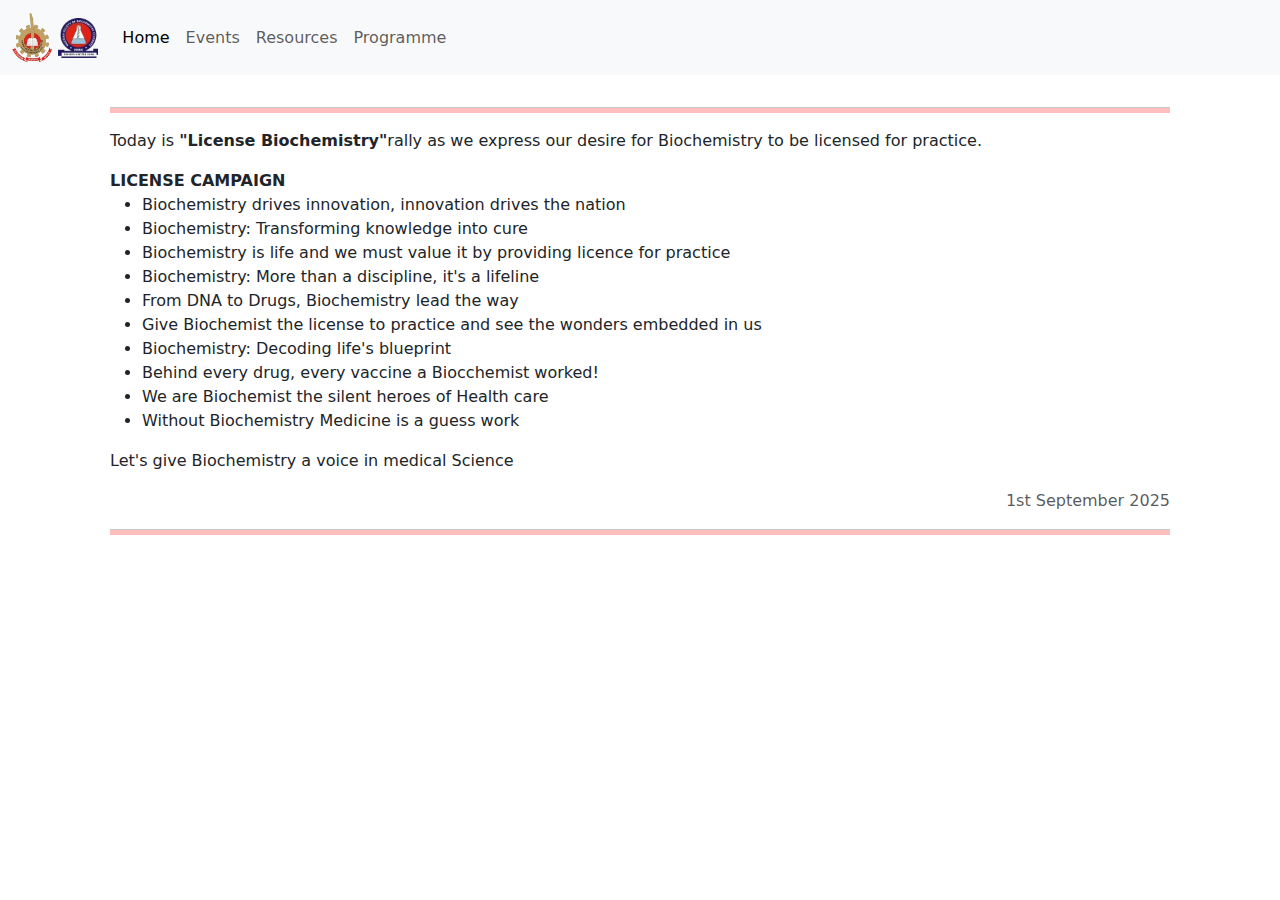
<file: blog.html>
<!DOCTYPE html>
<html lang="en">
<head>
    <meta charset="UTF-8">
    <meta name="viewport" content="width=device-width, initial-scale=1.0">
    <title>BCH Class '28</title>
    <link rel="stylesheet" href="bootstrap.css">
    <link
    rel="stylesheet"
    href="https://cdnjs.cloudflare.com/ajax/libs/animate.css/4.1.1/animate.min.css"
    />    
</head>
<body>
    <!-- Navbar -->
    <nav class="navbar navbar-expand-lg bg-body-tertiary">
  <div class="container-fluid">
    <a class="navbar-brand" href="#"> <img src="/Images/lautech-removebg-preview.png" alt="" width="40px">
    <img src="/Images/nsbs-removebg-preview.png" alt="" width="40px"></a>
    <button class="navbar-toggler" type="button" data-bs-toggle="collapse" data-bs-target="#navbarNav" aria-controls="navbarNav" aria-expanded="false" aria-label="Toggle navigation">
      <span class="navbar-toggler-icon"></span>
    </button>
    <div class="collapse navbar-collapse" id="navbarNav">
      <ul class="navbar-nav">
        <li class="nav-item">
          <a class="nav-link active" aria-current="page" href="/Metabolite.html">Home</a>
        </li>
        <li class="nav-item">
          <a class="nav-link" href="#">Events</a>
        </li>
        <li class="nav-item">
          <a class="nav-link" href="/Resources.html">Resources</a>
        </li>
        <li class="nav-item">
          <a class="nav-link" href="/programme.html">Programme</a>
        </li>
      </ul>
    </div>
  </div>
</nav>
    <!-- Blog -->
     <!-- 1st September 2025 -->
    <div class="container px-4 text-start">
  <div class="row gx-5">
    <div class="col">
      <div class="p-3">
        <hr width="100%" size="8" color="red">
        <p>Today is <b>"License Biochemistry"</b>rally as we express our desire for Biochemistry to be licensed for practice.</p>
        <b>LICENSE CAMPAIGN</b>
        <ul>
            <li>Biochemistry drives innovation, innovation drives the nation</li>
            <li>Biochemistry: Transforming knowledge into cure</li>
            <li>Biochemistry is life and we must value it by providing licence for practice</li>
            <li>Biochemistry: More than a discipline, it's a lifeline</li>
            <li>From DNA to Drugs, Biochemistry lead the way</li>
            <li>Give Biochemist the license to practice and see the wonders embedded in us</li>
            <li>Biochemistry: Decoding life's blueprint</li>
            <li>Behind every drug, every vaccine a Biocchemist worked!</li>
            <li>We are Biochemist the silent heroes of Health care</li>
            <li>Without Biochemistry Medicine is a guess work</li>
        </ul>
        <p>Let's give Biochemistry a voice in medical Science</p>
        <p class="text-muted text-end">1st September 2025</p>
        <hr width="100%" size="8" color="red">
      </div>
    </div>
  </div>
</div>
<script src="/bootstrap.js"></script>
</body>
</html>
</file>
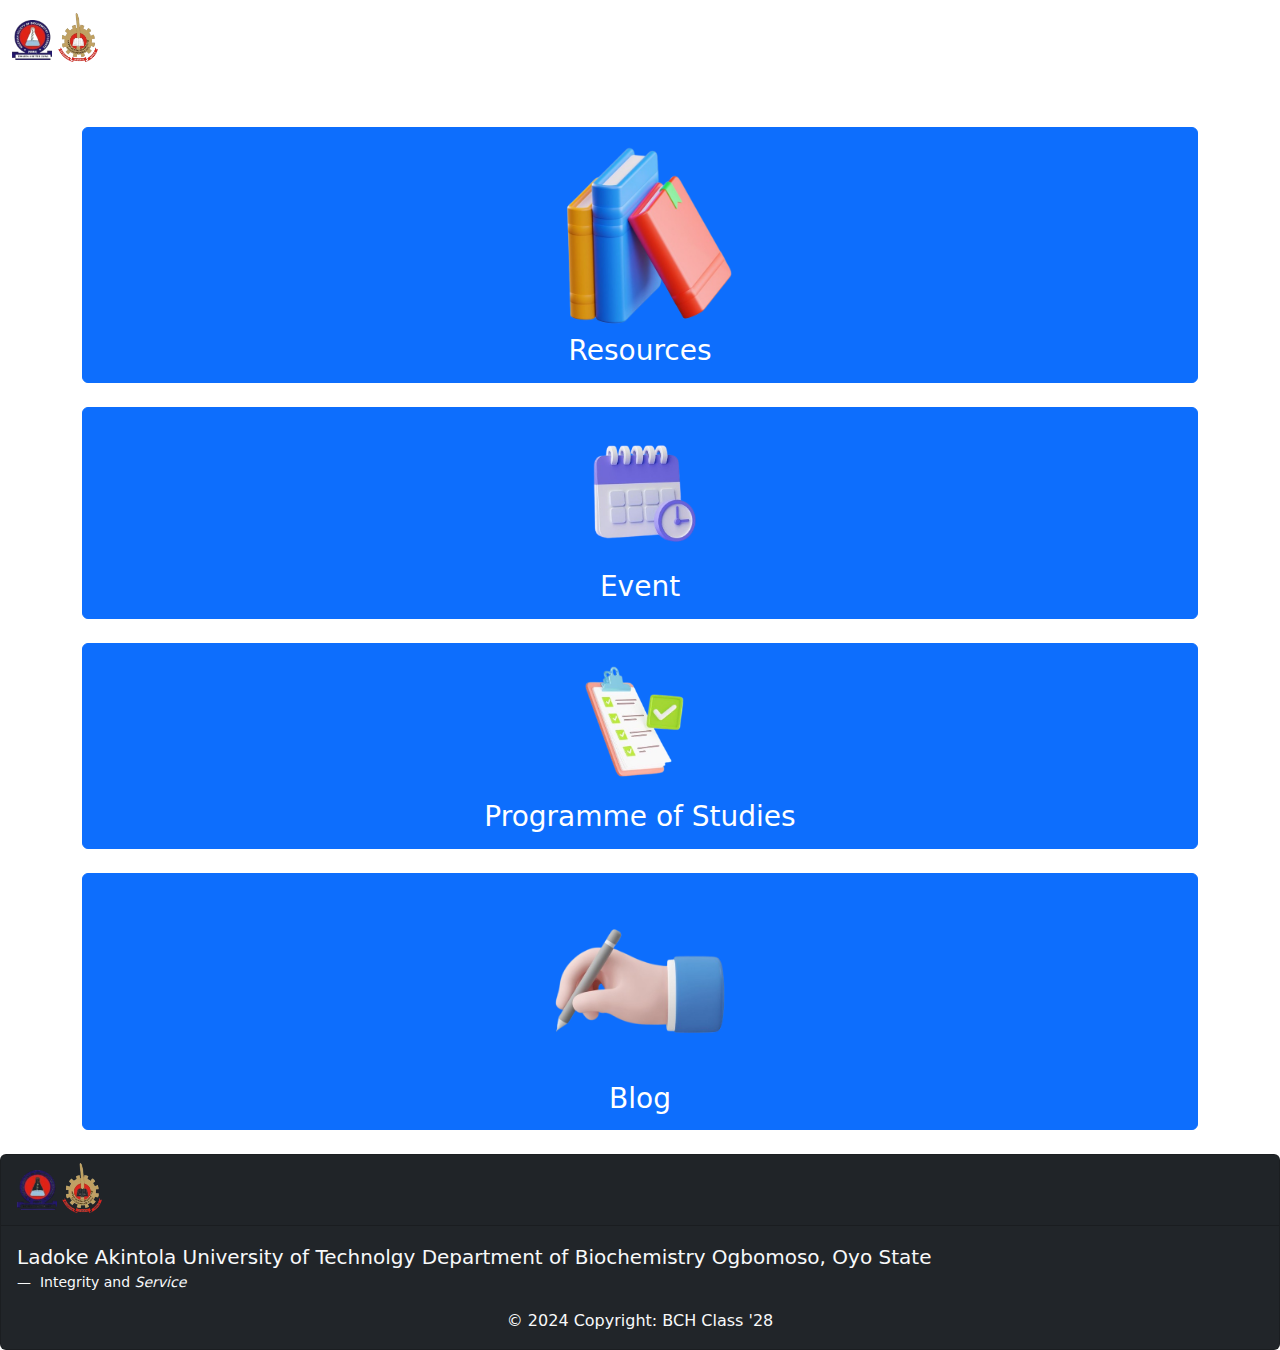
<file: Metabolite.html>
<!DOCTYPE html>
<html lang="en">
<head>
    <meta charset="UTF-8">
    <meta name="viewport" content="width=device-width, initial-scale=1.0">
    <title>BCH Class '28</title>
    <link rel="stylesheet" href="bootstrap.css">
    <link
    rel="stylesheet"
    href="https://cdnjs.cloudflare.com/ajax/libs/animate.css/4.1.1/animate.min.css"
  />
</head>
<body>
    <nav class="navbar nav1 navbar-expand-lg sticky-top">
  <div class="container-fluid">
    <a class="navbar-brand" href="#"><img src="/Images/nsbs-removebg-preview.png" alt="" width="40px"> <img src="/Images/lautech-removebg-preview.png" alt="" width="40px" style="margin-bottom: 4px;"></a>
    </div>
  </div>
</nav>
<!-- Metabolites -->
    <div class="container mt-5">
        <a href="/Resources.html">
            <div class="d-grid gap-2 animate__animated animate__slideInUp delay-2s">
            <button class="btn btn-primary" type="button"><img src="/Images/books.png" alt="" width="200px"><br><h3>Resources</h3></button>
        </div>
        </a>
        <br>
        <a href="">
            <div class="d-grid gap-2 animate__animated animate__slideInUp delay-2s">
            <button class="btn btn-primary" type="button"><img src="/Images/Calendar.png" alt="" width="200px"><br><h3>Event</h3></button>
        </div>
        </a>
        <br>
        <a href="/programme.html">
            <div class="d-grid gap-2 animate__animated animate__slideInUp delay-2s">
            <button class="btn btn-primary" type="button"><img src="/Images/Programmes.png" alt="" width="200px"><br><h3>Programme of Studies</h3></button>
        </div>
        </a>
        <br>
        <a href="/blog.html">
            <div class="d-grid gap-2 animate__animated animate__slideInUp delay-1s">
            <button class="btn btn-primary" type="button"><img src="/Images/blog.png" alt="" width="200px"><br><h3>Blog</h3></button>
        </div>
        </a>
    </div><br>

    <!-- Footer -->
    <div class="card bg-dark">
  <div class="card-header">
    <img src="/Images/nsbs-removebg-preview.png" alt="" width="40px"> <img src="/Images/lautech-removebg-preview.png" alt="" width="40px" style="margin-bottom: 4px;">
</div>
<div class="card-body">
  <figure>
    <blockquote class="blockquote">
    <p class="text-light">Ladoke Akintola University of Technolgy Department of Biochemistry Ogbomoso, Oyo State</p>
    </blockquote>
    <figcaption class="blockquote-footer text-light">
    Integrity and <cite title="Source Title">Service</cite>
    </figcaption>
    </figure>
    <p class="card-text text-light text-center">© 2024 Copyright: BCH Class '28</p>
</div>
  </div>
    <script src="/bootstrap.js"></script>
</body>
</html>
</file>
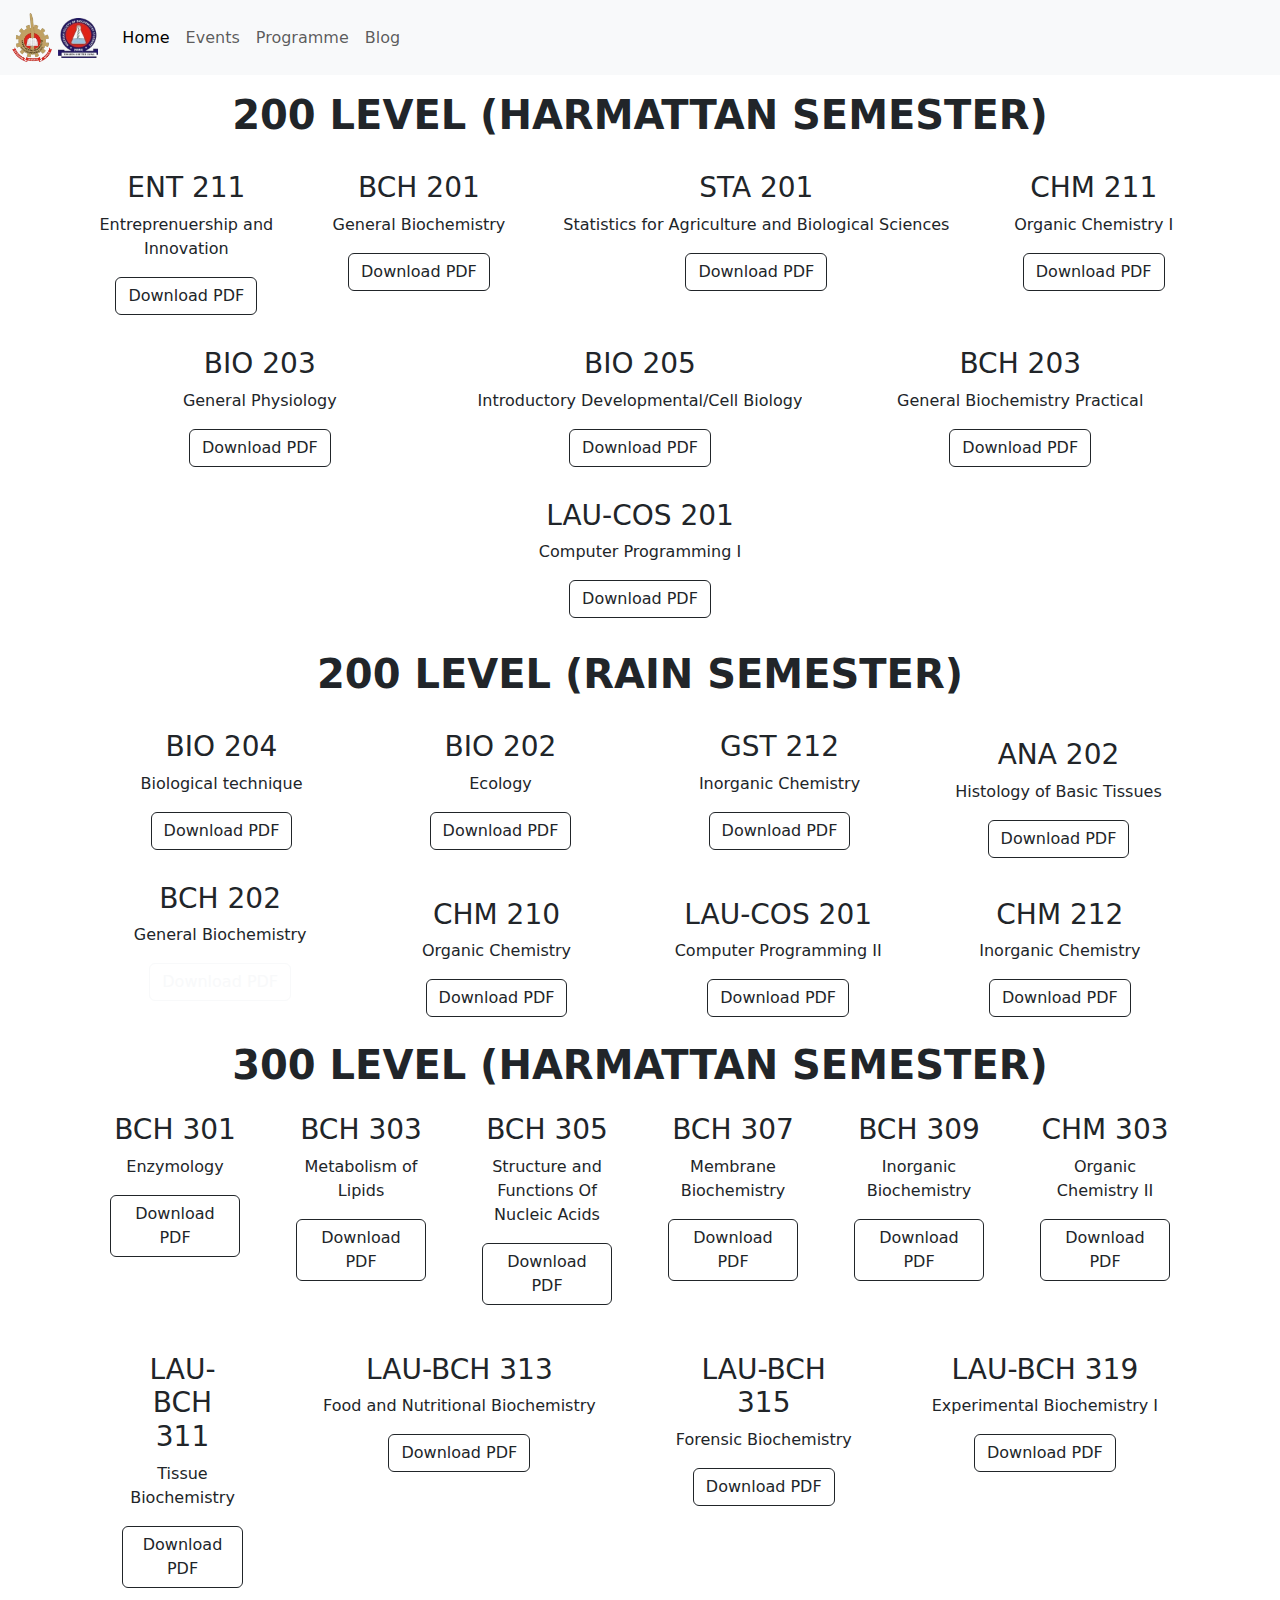
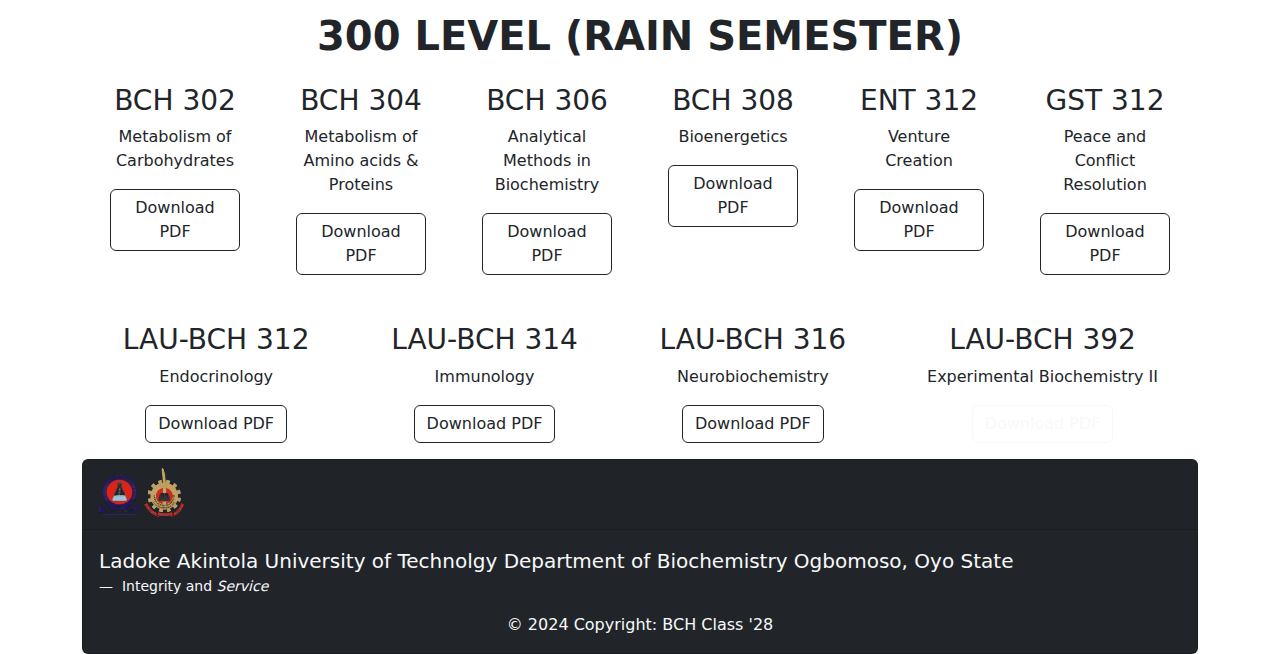
<file: Resources.html>
<!DOCTYPE html>
<html lang="en">
<head>
    <meta charset="UTF-8">
    <meta name="viewport" content="width=device-width, initial-scale=1.0">
    <title>BCH Class '28</title>
    <link rel="stylesheet" href="RCS.css">
    <link rel="stylesheet" href="bootstrap.css">
</head>
<body>
    <!-- Navbar -->
    <nav class="navbar navbar-expand-lg bg-body-tertiary">
  <div class="container-fluid">
    <a class="navbar-brand" href="#"> <img src="/Images/lautech-removebg-preview.png" alt="" width="40px">
    <img src="/Images/nsbs-removebg-preview.png" alt="" width="40px"></a>
    <button class="navbar-toggler" type="button" data-bs-toggle="collapse" data-bs-target="#navbarNav" aria-controls="navbarNav" aria-expanded="false" aria-label="Toggle navigation">
      <span class="navbar-toggler-icon"></span>
    </button>
    <div class="collapse navbar-collapse" id="navbarNav">
      <ul class="navbar-nav">
        <li class="nav-item">
          <a class="nav-link active" aria-current="page" href="/Metabolite.html">Home</a>
        </li>
        <li class="nav-item">
          <a class="nav-link" href="#">Events</a>
        </li>
        <li class="nav-item">
          <a class="nav-link" href="/programme.html">Programme</a>
        </li>
        <li class="nav-item">
          <a class="nav-link" href="/blog.html">Blog</a>
        </li>
      </ul>
    </div>
  </div>
</nav>
<!-- Cards -->
 <!-- 200 LEVEL -->
  <center class="m-3"><h1 class="text-dark"><b>200 LEVEL (HARMATTAN SEMESTER)</b></h1></center>
 <div class="container overflow-hidden text-center">
  <div class="row gy-5">
    <div class="col">
      <div class="p-3"><h3 class="text-dark">ENT 211</h3><p class="text-dark">Entreprenuership and Innovation</p>
        <a href=""><button type="button" class="btn btn-outline-dark">Download PDF</button></a></div>
    </div>
    <div class="col">
      <div class="p-3"><h3 class="text-dark">BCH 201</h3>
        <p class="text-dark">General Biochemistry</p>
        <a href=""><button type="button" class="btn btn-outline-dark">Download PDF</button></a></div>
    </div>
    <div class="col">
      <div class="p-3">
        <h3 class="text-dark">STA 201</h3>
        <p class="text-dark text-truncate">Statistics for Agriculture and Biological Sciences</p>
        <a href=""><button type="button" class="btn btn-outline-dark">Download PDF</button></a>
      </div>
    </div>
    <div class="col">
      <div class="p-3">
        <h3 class="text-dark">CHM 211</h3>
        <p class="text-dark">Organic Chemistry I</p>
        <a href=""><button type="button" class="btn btn-outline-dark">Download PDF</button></a>
      </div>
    </div>
</div>
<div class="container px-4 text-center">
  <div class="row gx-5">
    <div class="col">
      <div class="p-3">
        <h3 class="text-dark">BIO 203</h3>
        <p class="text-dark">General Physiology</p>
        <a href=""><button type="button" class="btn btn-outline-dark">Download PDF</button></a>
      </div>
    </div>
    <div class="col">
      <div class="p-3">
        <h3 class="text-dark">BIO 205</h3>
        <p class="text-dark text-truncate">Introductory Developmental/Cell Biology</p>
        <a href=""><button type="button" class="btn btn-outline-dark">Download PDF</button></a>
      </div>
    </div>
    <div class="col">
      <div class="p-3">
        <h3 class="text-dark">BCH 203</h3>
        <p class="text-dark text-truncate">General Biochemistry Practical</p>
        <a href=""><button type="button" class="btn btn-outline-dark">Download PDF</button></a>
      </div>
    </div>
    <div class="col">
      <div class="p-3">
        <h3 class="text-dark">LAU-COS 201</h3>
        <p class="text-dark text-truncate">Computer Programming I</p>
        <a href=""><button type="button" class="btn btn-outline-dark">Download PDF</button></a>
      </div>
    </div>
  </div>
</div>
<!-- 200 LEVEL (Rain Semster) -->
 <center><h1 class="text-dark m-3"><b>200 LEVEL (RAIN SEMESTER)</b></h1></center>
 <div class="container overflow-hidden text-center">
  <div class="row gy-5">
    <div class="col">
      <div class="p-3"><h3 class="text-dark">BIO 204</h3><p class="text-dark">Biological technique</p>
        <a href=""><button type="button" class="btn btn-outline-dark">Download PDF</button></a></div>
    </div>
    <div class="col">
      <div class="p-3"><h3 class="text-dark">BIO 202</h3>
        <p class="text-dark">Ecology</p>
        <a href=""><button type="button" class="btn btn-outline-dark">Download PDF</button></a></div>
    </div>
    <div class="col">
      <div class="p-3">
        <h3 class="text-dark">GST 212</h3>
        <p class="text-dark">Inorganic Chemistry</p>
        <a href=""><button type="button" class="btn btn-outline-dark">Download PDF</button></a>
        <p></p>
      </div>
    </div>
    <div class="col">
      <div class="p-4">
        <h3 class="text-dark">ANA 202</h3>
        <p class="text-dark">Histology of Basic Tissues</p>
        <a href=""><button type="button" class="btn btn-outline-dark">Download PDF</button></a>
      </div>
    </div>
  </div>
</div>
<div class="container px-4 text-center">
  <div class="row gx-5">
    <div class="col">
      <div class="p-">
        <h3 class="text-dark">BCH 202</h3>
        <p class="text-dark">General Biochemistry</p>
        <a href=""><button type="button" class="btn btn-outline-light">Download PDF</button></a>
      </div>
    </div>
    <div class="col">
      <div class="p-3">
        <h3 class="text-dark">CHM 210</h3>
        <p class="text-dark text-truncate">Organic Chemistry</p>
        <a href=""><button type="button" class="btn btn-outline-dark">Download PDF</button></a>
      </div>
    </div>
    <div class="col">
      <div class="p-3">
        <h3 class="text-dark">LAU-COS 201</h3>
        <p class="text-dark text-truncate">Computer Programming II</p>
        <a href=""><button type="button" class="btn btn-outline-dark">Download PDF</button></a>
      </div>
    </div>
    <div class="col">
      <div class="p-3">
        <h3 class="text-dark">CHM 212</h3>
        <p class="text-dark text-truncate">Inorganic Chemistry</p>
        <a href=""><button type="button" class="btn btn-outline-dark">Download PDF</button></a>
      </div>
    </div>
  </div>
</div>

<!-- 300 LEVEL -->
 <center><h1 class="text-dark m-2"><b>300 LEVEL (HARMATTAN SEMESTER)</b></h1></center>
 <div class="container overflow-hidden text-center">
  <div class="row gy-5">
    <div class="col">
      <div class="p-3"><h3 class="text-dark">BCH 301</h3><p class="text-dark">Enzymology</p>
        <a href=""><button type="button" class="btn btn-outline-dark">Download PDF</button></a></div>
    </div>
    <div class="col">
      <div class="p-3"><h3 class="text-dark">BCH 303</h3>
        <p class="text-dark">Metabolism of Lipids</p>
        <a href=""><button type="button" class="btn btn-outline-dark">Download PDF</button></a></div>
    </div>
    <div class="col">
      <div class="p-3">
        <h3 class="text-dark">BCH 305</h3>
        <p class="text-dark">Structure and Functions Of Nucleic Acids</p>
        <a href=""><button type="button" class="btn btn-outline-dark">Download PDF</button></a>
        <p></p>
      </div>
    </div>
    <div class="col">
      <div class="p-3">
        <h3 class="text-dark">BCH 307</h3>
        <p class="text-dark">Membrane Biochemistry</p>
        <a href=""><button type="button" class="btn btn-outline-dark">Download PDF</button></a>
      </div>
    </div>
    <div class="col">
      <div class="p-3">
        <h3 class="text-dark">BCH 309</h3>
        <p class="text-dark">Inorganic Biochemistry</p>
        <a href=""><button type="button" class="btn btn-outline-dark">Download PDF</button></a>
      </div>
    </div>
    <div class="col">
      <div class="p-3">
        <h3 class="text-dark">CHM 303</h3>
        <p class="text-dark">Organic Chemistry II</p>
        <a href=""><button type="button" class="btn btn-outline-dark">Download PDF</button></a>
      </div>
    </div>
  </div>
</div>
<div class="container px-4 text-center">
  <div class="row gx-5">
    <div class="col">
      <div class="p-3">
        <h3 class="text-dark">LAU-BCH 311</h3>
        <p class="text-dark">Tissue Biochemistry</p>
        <a href=""><button type="button" class="btn btn-outline-dark">Download PDF</button></a>
      </div>
    </div>
    <div class="col">
      <div class="p-3">
        <h3 class="text-dark">LAU-BCH 313</h3>
        <p class="text-dark text-truncate">Food and Nutritional Biochemistry</p>
        <a href=""><button type="button" class="btn btn-outline-dark">Download PDF</button></a>
      </div>
    </div>
    <div class="col">
      <div class="p-3">
        <h3 class="text-dark">LAU-BCH 315</h3>
        <p class="text-dark text-truncate">Forensic Biochemistry</p>
        <a href=""><button type="button" class="btn btn-outline-dark">Download PDF</button></a>
      </div>
    </div>
    <div class="col">
      <div class="p-3">
        <h3 class="text-dark">LAU-BCH 319</h3>
        <p class="text-dark text-truncate">Experimental Biochemistry I</p>
        <a href=""><button type="button" class="btn btn-outline-dark">Download PDF</button></a>
      </div>
    </div>
  </div>
</div>

<!-- 300 LEVEL (RAIN SEMESTER) -->
 <center><h1 class="text-dark m-2"><b>300 LEVEL (RAIN SEMESTER)</b></h1></center>
 <div class="container overflow-hidden text-center">
  <div class="row gy-5">
    <div class="col">
      <div class="p-3"><h3 class="text-dark">BCH 302</h3><p class="text-dark">Metabolism of Carbohydrates</p>
        <a href=""><button type="button" class="btn btn-outline-dark">Download PDF</button></a></div>
    </div>
    <div class="col">
      <div class="p-3"><h3 class="text-dark">BCH 304</h3>
        <p class="text-dark">Metabolism of Amino acids & Proteins</p>
        <a href=""><button type="button" class="btn btn-outline-dark">Download PDF</button></a></div>
    </div>
    <div class="col">
      <div class="p-3">
        <h3 class="text-dark">BCH 306</h3>
        <p class="text-dark">Analytical Methods in Biochemistry</p>
        <a href=""><button type="button" class="btn btn-outline-dark">Download PDF</button></a>
        <p></p>
      </div>
    </div>
    <div class="col">
      <div class="p-3">
        <h3 class="text-dark">BCH 308</h3>
        <p class="text-dark">Bioenergetics</p>
        <a href=""><button type="button" class="btn btn-outline-dark">Download PDF</button></a>
      </div>
    </div>
    <div class="col">
      <div class="p-3">
        <h3 class="text-dark">ENT 312</h3>
        <p class="text-dark">Venture Creation</p>
        <a href=""><button type="button" class="btn btn-outline-dark">Download PDF</button></a>
      </div>
    </div>
    <div class="col">
      <div class="p-3">
        <h3 class="text-dark">GST 312</h3>
        <p class="text-dark">Peace and Conflict Resolution</p>
        <a href=""><button type="button" class="btn btn-outline-dark">Download PDF</button></a>
      </div>
    </div>
  </div>
</div>
<div class="container px-4 text-center">
  <div class="row gx-5">
    <div class="col">
      <div class="p-3">
        <h3 class="text-dark">LAU-BCH 312</h3>
        <p class="text-dark">Endocrinology</p>
        <a href=""><button type="button" class="btn btn-outline-dark">Download PDF</button></a>
      </div>
    </div>
    <div class="col">
      <div class="p-3">
        <h3 class="text-dark">LAU-BCH 314</h3>
        <p class="text-dark text-truncate">Immunology</p>
        <a href=""><button type="button" class="btn btn-outline-dark">Download PDF</button></a>
      </div>
    </div>
    <div class="col">
      <div class="p-3">
        <h3 class="text-dark">LAU-BCH 316</h3>
        <p class="text-dark text-truncate">Neurobiochemistry</p>
        <a href=""><button type="button" class="btn btn-outline-dark">Download PDF</button></a>
      </div>
    </div>
    <div class="col">
      <div class="p-3">
        <h3 class="text-dark">LAU-BCH 392</h3>
        <p class="text-dark text-truncate">Experimental Biochemistry II</p>
        <a href=""><button type="button" class="btn btn-outline-light">Download PDF</button></a>
      </div>
    </div>
  </div>
</div>

<!-- Footer -->
<div class="card bg-dark text-md-start">
  <div class="card-header">
    <img src="/Images/nsbs-removebg-preview.png" alt="" width="40px"> <img src="/Images/lautech-removebg-preview.png" alt="" width="40px" style="margin-bottom: 4px;">
</div>
<div class="card-body">
  <figure>
    <blockquote class="blockquote">
      <p class="text-light">Ladoke Akintola University of Technolgy Department of Biochemistry Ogbomoso, Oyo State</p>
    </blockquote>
    <figcaption class="blockquote-footer text-light">
      Integrity and <cite title="Source Title">Service</cite>
    </figcaption>
  </figure>
    <p class="card-text text-light text-center">© 2024 Copyright: BCH Class '28</p>
</div>
  </div>
<script src="/bootstrap.js"></script>
</body>
</html>
</file>
<file: RCS.css>

</file>
